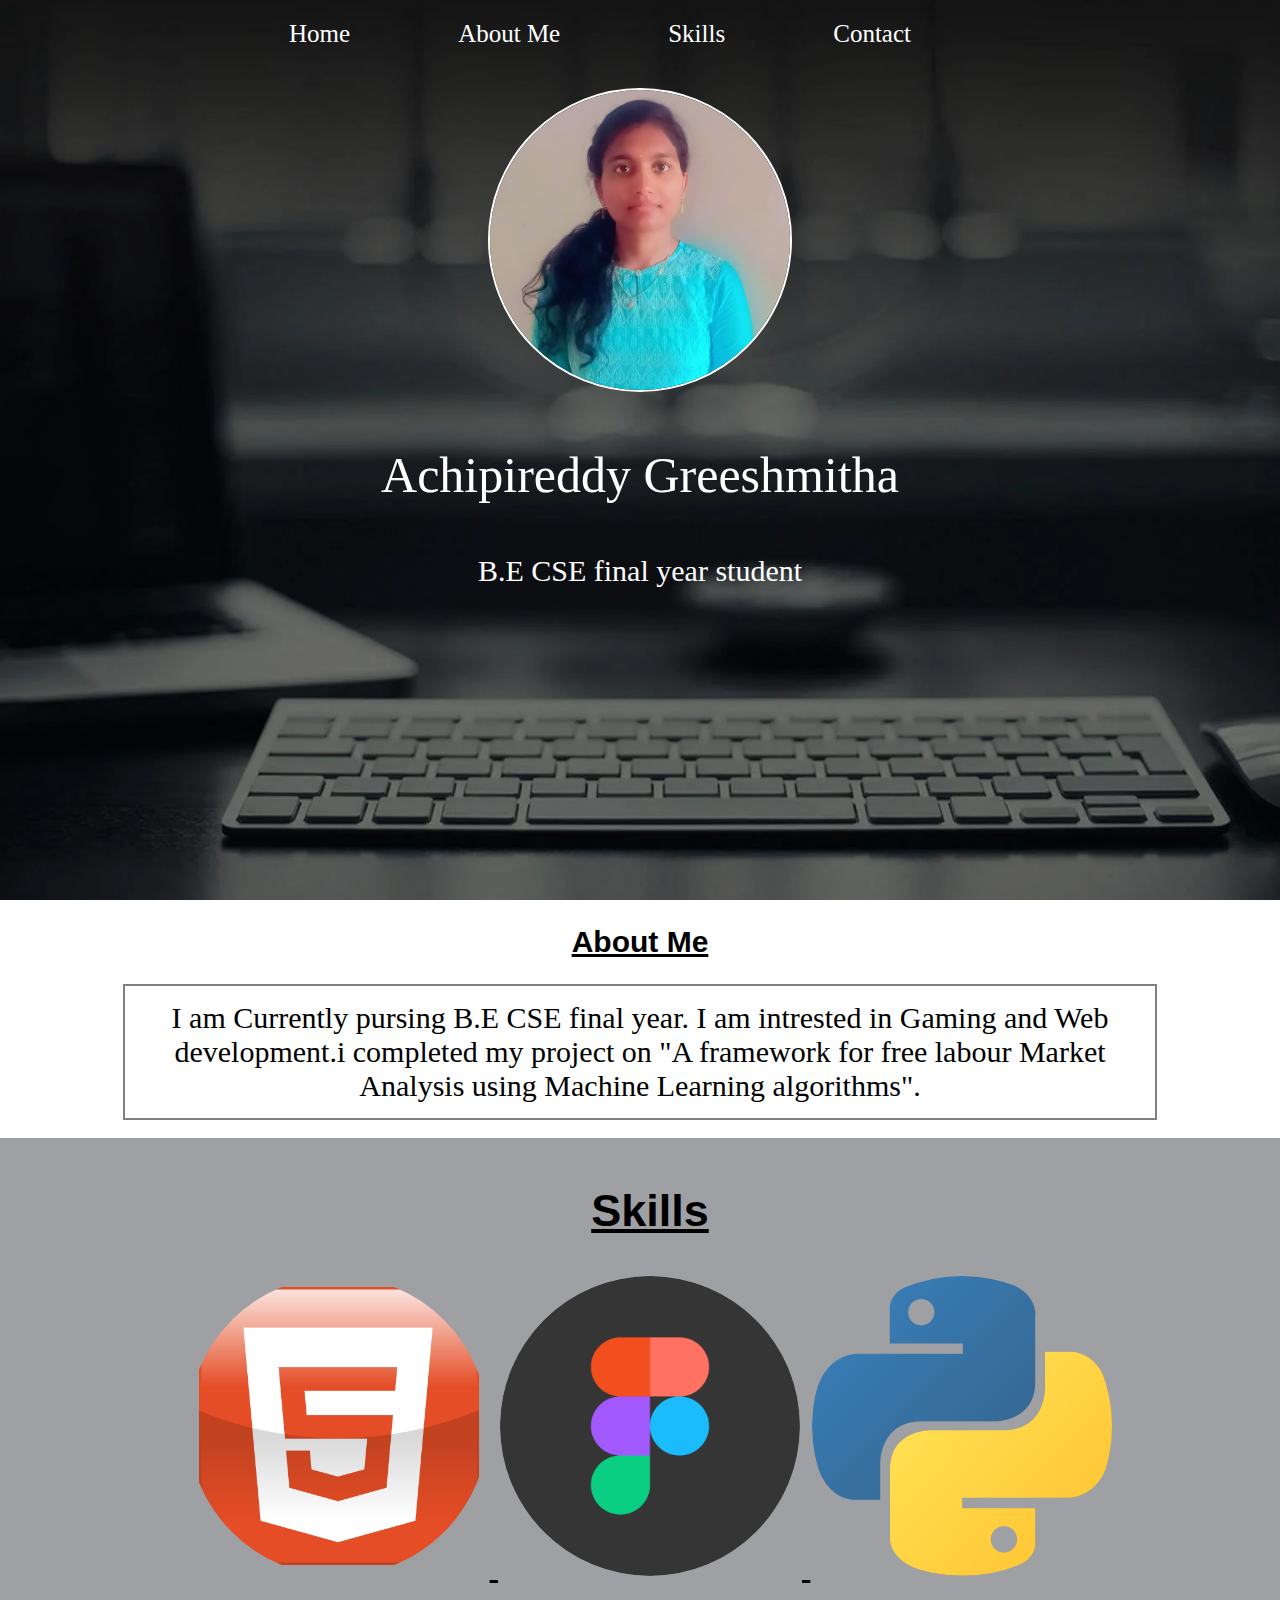
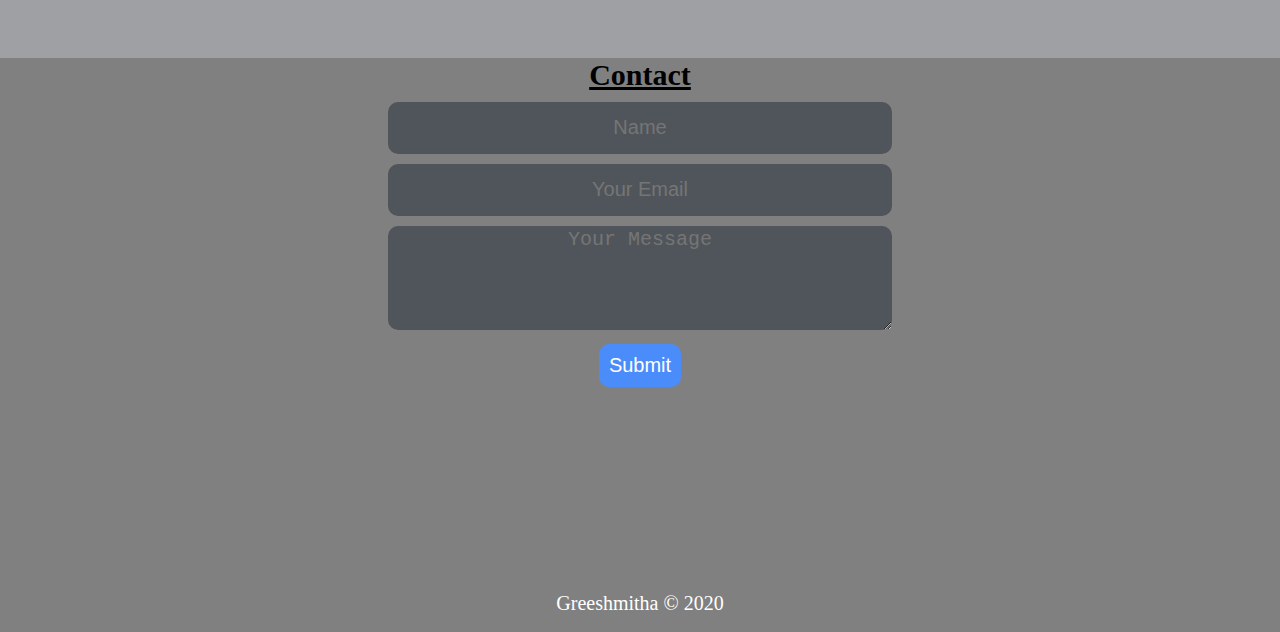
<file: Greeshmitha Portfolio/Greeshmitha Portfolio/index.html>
<!DOCTYPE html>
<html>
<head>
	<script src="http://code.jquery.com/jquery-3.5.1.min.js"></script>
	<link rel="stylesheet" type="text/css" href="Style.css">
	<title>Greeshmitha</title>
</head>
<body>
	<div class="toggle">
		<span></span>
		<span></span>
		<span></span>
		<span></span>
	</div>
	<div class="container">
		<div class="header">
			<div class="navbar">
				<a href="#">Home</a>
				<a href="#about">About Me</a>
				<a href="#skills">Skills</a>
				<a href="#contact">Contact</a>
			</div>
			<div class="head-content">
			<img src="images/greeshupic.jpg" height="300px" width="300px">
			<p class="name">Achipireddy Greeshmitha</p>
			<p class="desc"> B.E CSE final year student  </p>
		</div>
		</div>
		<div class="about-section" id="about">
			<h2>About Me</h2>
			<p> I am Currently pursing B.E CSE final year. I am intrested in Gaming and Web development.i completed my project on "A framework for free labour Market Analysis using Machine Learning algorithms".</p>
	</div>
	<br>
	<div class="skills-section" id="skills">
		<h2>Skills</h2>
		<img src="images/html.png">
		<img src="images/logo figma icon.png">
		<img src="images/python.png">
	</div>
	<div class="contact-section" id="contact">
		<span>Contact</span>
		<input type="text" class="inp-name" placeholder="Name">
		<input type="text" class="inp-mail" placeholder="Your Email">
		<textarea rows="10" cols="40" placeholder="Your Message" class="inp-msg"></textarea>
		<input type="button" class="inp-btn" value="Submit">
	</div>
	<div class="copyright">
		<p>Greeshmitha &copy; 2020</p>
	</div>
</div>
</body>
<script type="text/javascript">
	$(document).ready(function(){
		$(".toggle").click(function(){
			$(".navbar").slideToggle()
		});
	});

	$(window).resize(function(){
		if($(window).width()>768)
		{
			$('.navbar').show();
		}
		else
		{
			$('.navbar').hide();
		}
	});
</script>
</html>
</file>
<file: Greeshmitha Portfolio/Greeshmitha Portfolio/Style.css>
html
{
	scroll-behavior: smooth;
}

body
{
	margin: 0;
	padding: 0;
	box-sizing: content-box;
}

.header
{
	background: url(images/bg.jpg);
	height: 100vh;
	width: 100%;
	background-repeat: no-repeat;
	background-position: center;
	background-size: cover; 
}

.navbar
{
	text-align: center;
	padding: 20px;
}

.navbar a
{
	text-decoration: none;
	color: #fff;
	font-size: 25px;
	font-family: Tahoma;
	margin-right: 80px;
	border: 2px solid transparent;
	padding: 10px;
	transition: 0.3s;
}

.navbar a:hover
{
	background: #000;
	border: 2px solid #fff;

}

.head-content
{
	text-align: center;
}

.head-content img
{
	border-radius: 50%;
	border: 2px solid #fff;
	margin-top: 20px;
}
.head-content img:hover
{
	border: 2px solid #000;
}

.name
{
	cursor: pointer;
	font-size: 50px;
	color: #fff;
	font-family: Algerian;
}

.desc
{
	cursor: default;
	font-size: 30px;
	color: #fff;
	font-family: Harlow solid;
}

.about-section h2
{
	text-align: center;
	font-size: 30px;
	font-family: sans-serif;
	text-decoration: underline;

}

.about-section p
{
	font-size: 30px;
	font-family: roboto;
	width: 1000px;
	text-align: center;
	margin: 0 auto;
	border: 2px solid gray;
	padding: 15px;
}

.skills-section
{
	width: 100%;
	height: 500px;
	background: #9ea0a3;
	text-align: center;
}

.skills-section
{
	text-decoration: underline;
	font-size: 30px;
	font-family: sans-serif;
	padding: 10px;
}

.skills-section img
{
	height: 300px;
	width: 300px;
	border: 2px solid transparent;
	border-radius: 100%;
}

.skills-section img:hover
{
	border: 1px solid #fff;
	transition: 0.3s;
}

.contact-section
{
	height: 56vh;
	background: gray;
	text-align: center;
}

.contact-section span
{
	font-size: 30px;
	font-weight: bold;
	text-decoration: underline;
}

input
{
	display: block;
	margin: 0 auto;
	margin-bottom: 10px;
	margin-top: 10px;
	border-radius: 10px;
	border: 0;
	background: #50555b;
	color: #fff;
}

textarea
{
	border: 0;
	border-radius: 10px;
	height: 100px;
	width: 500px;
	background: #50555b;
	color: #fff;
	text-align: center;
	font-size: 20px;
}

.inp-name, .inp-mail
{
	height: 50px;
	width: 500px;
}

.inp-msg
{
	height: 100px;
	width: 500px;
}

input[type=text]
{
	text-align: center;
	font-size: 20px;
}

.inp-btn
{
	padding: 10px;
	background: #4b8cfb;
	font-size: 20px;
}

.inp-btn:hover
{
	background: #000;
	transition: 0.3s;
}

.copyright
{
	background: gray;
	font-size: 20px;
	height: 50px;
	padding: 10px;
	text-align: center;
	color: #fff;
	cursor: default;
}

.toggle
{
	width: 30px;
	padding: 10px;
	float: right;
	background: gray;
	border-radius: 10px;
	margin: 6px;
	cursor: pointer;
	display: none;
}


.toggle span
{
	width: 100%;
	height: 4px;
	background-color: #fff;
	display: block;
	margin-bottom: 3px;
}


@media(max-width: 768px)
{
	.toggle
	{
		display: block;
		position: fixed;
	}
	.navbar
	{
		display: none;
	}
	.navbar a
	{
		display: block;
		text-align: center;
		padding: 10px;
	}
	.about-section p
{
	width: 98%;
	padding: 0;
	font-size: 20px;

}
.skills-section img
{
	height: 110px;
	width: 110px;
	display: block;
	margin: 0 auto;
}
.inp-name, .inp-mail, .inp-msg
{
	width: 95%;
}
}

@media (max-width: 350px)
{
	.head-content img
	{
		width: 90%;
	}
	.name
	{
		font-size: 30px;
	}
}
</file>
